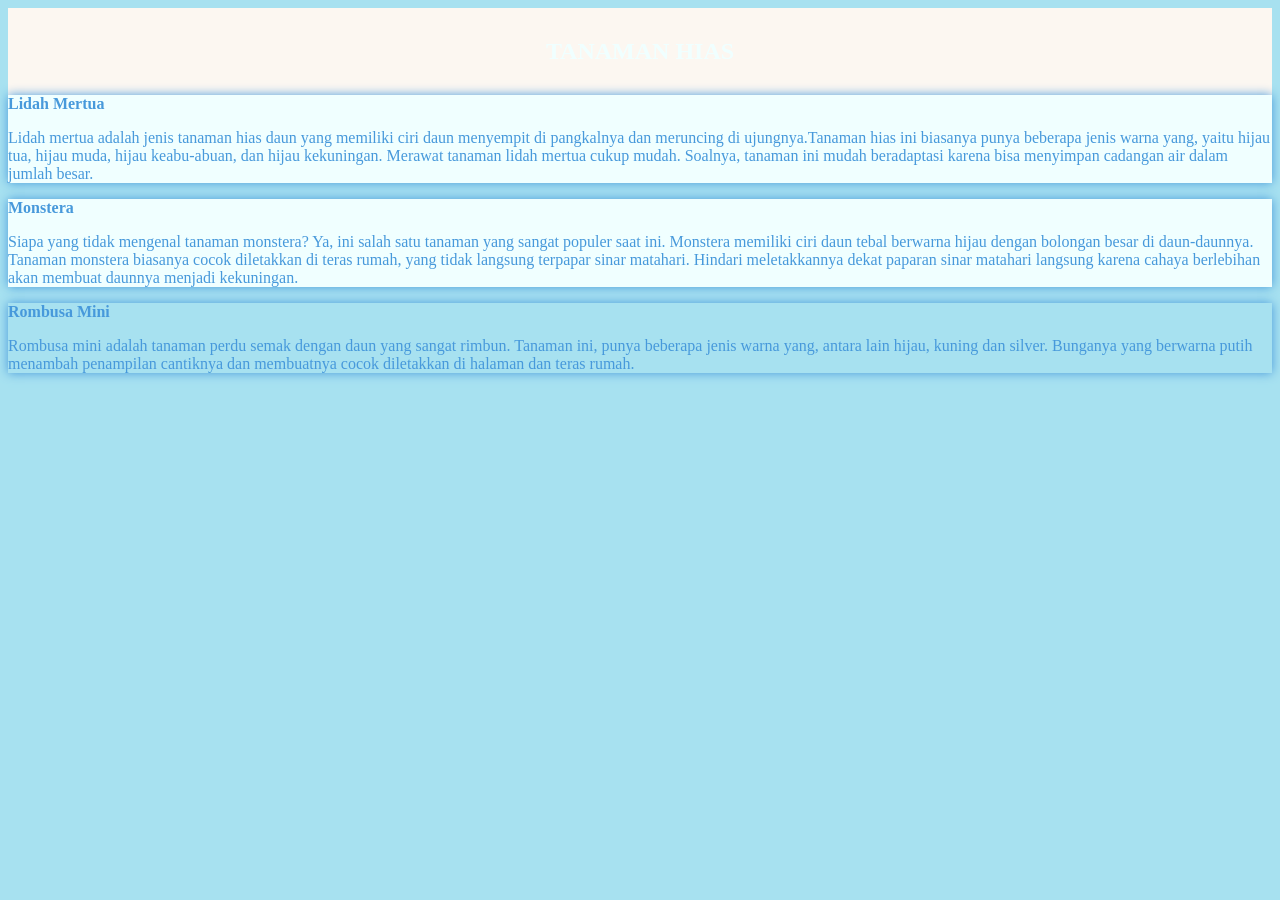
<file: tanamanhias.html>
<!DOCTYPE html>
<html>
    <head>
        <title></title>
        <style>
            body{
                font-family: 'Times New Roman', Times, serif;
                background-color: rgb(167, 225, 240);
                color: rgb(71, 153, 219);
            }
            header{
                background-color: rgb(252, 247, 241);
                color: rgb(32, 36, 95);
                text-align: center;
                padding: 10px;
            }
            h2{
                font-family: Georgia, 'Times New Roman', Times, serif;
                color: azure;
            }
            section{
                box-shadow: 0px 0px 10px;
            }
            section.mertua{
                background-color: azure;
            }
            section.monstera{
                background-color: azure;
            }
        </style>

    </head>
    <body>
        <header>
            <h2>TANAMAN HIAS</h2>
        </header>
        <section class="mertua">
            <b>Lidah Mertua</b>
            <p>
            Lidah mertua adalah jenis tanaman hias daun yang memiliki ciri daun menyempit di pangkalnya dan meruncing di ujungnya.Tanaman hias ini biasanya punya beberapa jenis warna yang, yaitu hijau tua, hijau muda, hijau keabu-abuan, dan hijau kekuningan. Merawat tanaman lidah mertua cukup mudah. Soalnya, tanaman ini mudah beradaptasi karena bisa menyimpan cadangan air dalam jumlah besar.
            </p>
        </section>
        <section class="monstera">
            <b>Monstera</b>
            <p>
            Siapa yang tidak mengenal tanaman monstera? Ya, ini salah satu tanaman yang sangat populer saat ini.
            Monstera memiliki ciri daun tebal berwarna hijau dengan bolongan besar di daun-daunnya. Tanaman monstera biasanya cocok diletakkan di teras rumah, yang tidak langsung terpapar sinar matahari.
            Hindari meletakkannya dekat paparan sinar matahari langsung karena cahaya berlebihan akan membuat daunnya menjadi kekuningan.
            </p>
        </section>
        <section class="rombusa mini">
            <b>Rombusa Mini</b>
            <p>
            Rombusa mini adalah tanaman perdu semak dengan daun yang sangat rimbun. Tanaman ini, punya beberapa jenis warna yang, antara lain hijau, kuning dan silver.
            Bunganya yang berwarna putih menambah penampilan cantiknya dan membuatnya cocok diletakkan di halaman dan teras rumah.
            </p>
        </section>
    </body>
</html>
</file>
